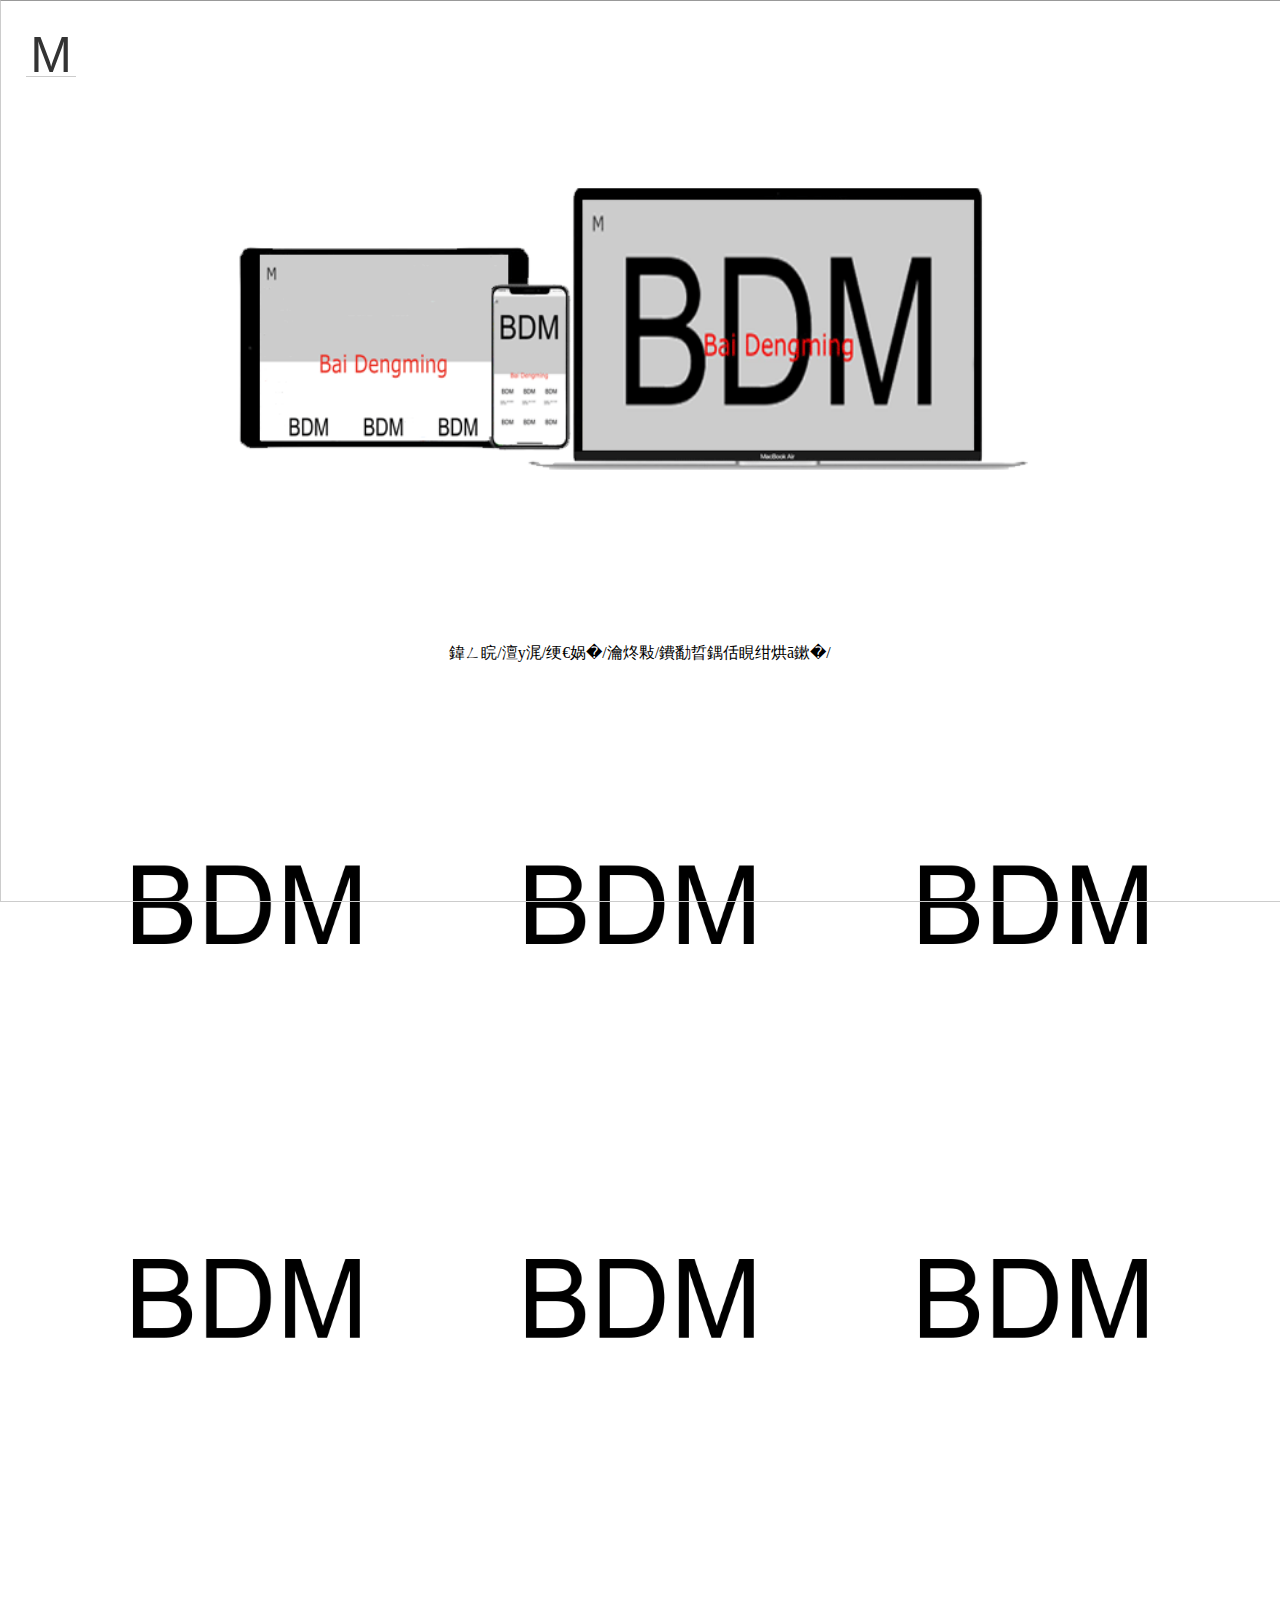
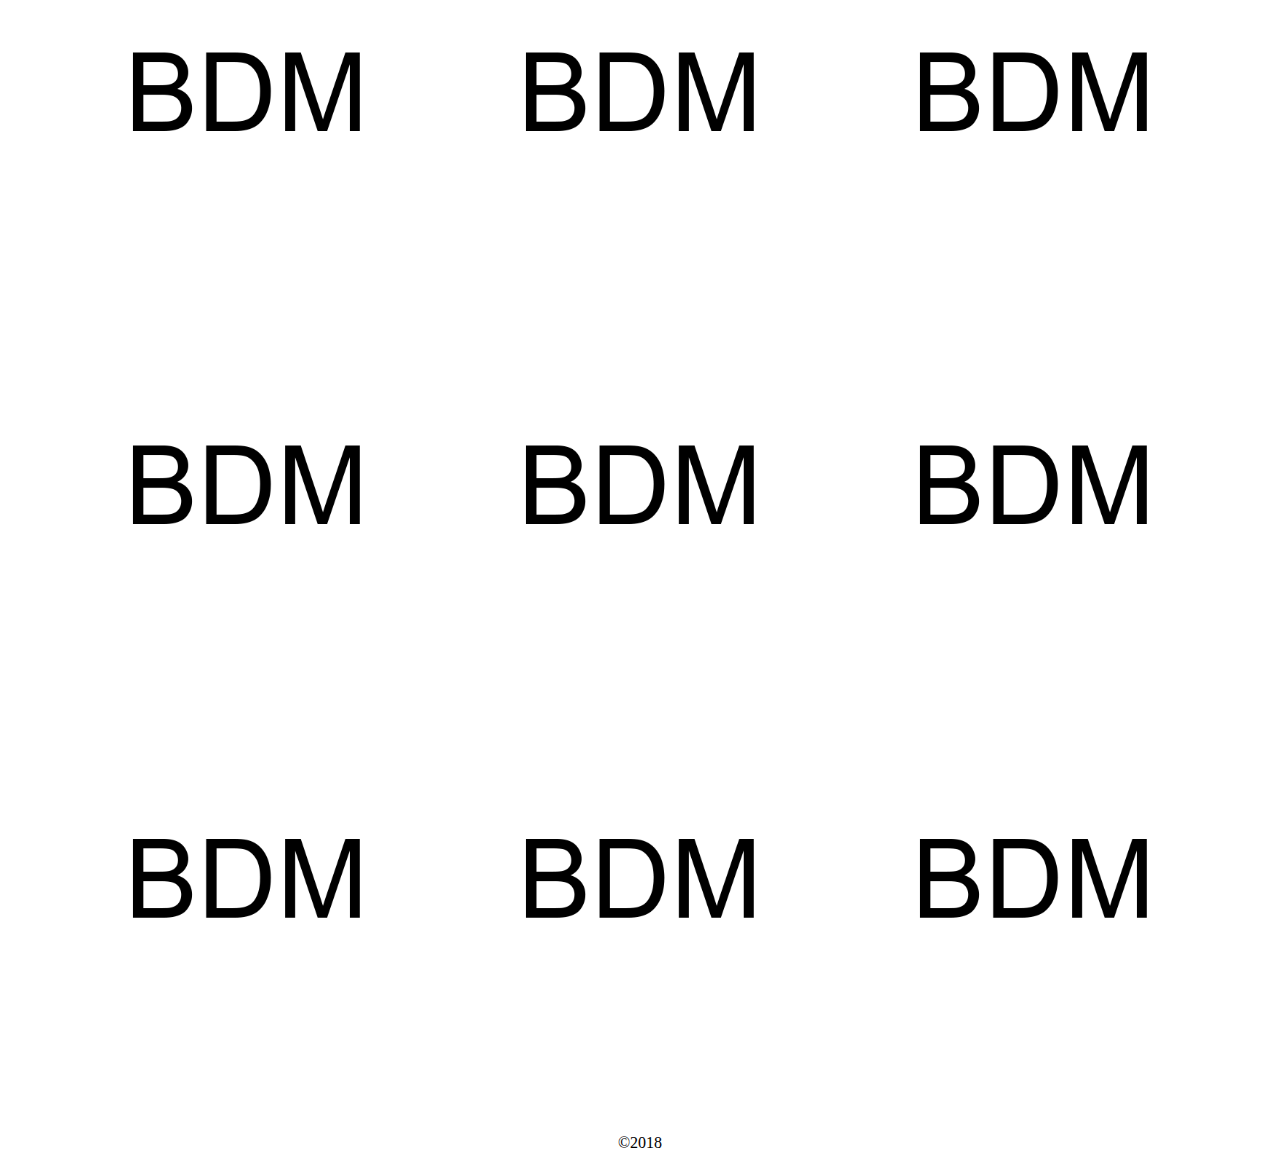
<file: index.html>
<head>
<link href="bdm.ico" mce_href="bdm.ico" rel="bookmark" type="image/x-icon" /> 
<link href="bdm.ico" mce_href="bdm.ico" rel="icon" type="image/x-icon" /> 
<link href="bdm.ico" mce_href="bdm.ico" rel="shortcut icon" type="image/x-icon" />
<meta http-equiv="Content-Type" content="text/html; charset=gb2312" />
<title>::BDM::BaiDengming-Home</title>
<style type="text/css">
<!--
.STYLE1 {font-family: Arial, Helvetica, sans-serif}
	font-family: Arial, Helvetica, sans-serif;
	color: #000000;
}
a:visited {
	color: #000000;
	text-decoration: none;
}
a:hover {
	color: #999999;
	text-decoration: none;
}
a:active {
	color: #000000;
	text-decoration: none;
}
a:link {
	text-decoration: none;
	font-size: 10px;
	text-align: center;
}
.STYLE3 {
	font-size: large;
	font-weight: bold;
}
body {
	margin-top: 0px;
	margin-left: 0px;
	margin-right: 0px;

	background-repeat: repeat-x;
}
.STYLE12 {font-size: 13px}
.d1 {
	text-align: center;
}
.d1 {
	font-size: 36px;
	font-family: Verdana, Geneva, sans-serif;
}
p {
	text-align: center;
}
#master {
	text-align: center;
}
.d1 {
	font-size: 72px;
	color: #F00;
}
#CollapsiblePanel1 .CollapsiblePanelContent table tr td {
	text-align: center;
	background-color: #FFF;
	font-size: 50px;
	font-weight: normal;
}
#CollapsiblePanel1 .CollapsiblePanelContent table {
	font-family: Verdana, Geneva, sans-serif;
	font-size: 25px;
}
td {
	text-align: center;
}
-->
</style>
<link href="SpryCollapsiblePanel.css" rel="stylesheet" type="text/css">
<script src="SpryCollapsiblePanel.js" type="text/javascript"></script>
<body>

<style>
html{height:100%; width:100%}
body{height:100%; width:100%}
.CollapsiblePanel{ height:100%;width:100%;
	
	position:fixed;
	top:0;	
	}

 </style>
<div id="CollapsiblePanel1" class="CollapsiblePanel">
  <div class="CollapsiblePanelTab" border="0" >M</div>
  <div class="CollapsiblePanelContent"><table width="600"  border="0" align="center" cellpadding="25" cellspacing="0">
  <tr>
    <td><a href="index.html">Home
    </a></td>
  </tr>
  <tr>
    <td><a href="About.html">About</a></td>
  </tr>
  <tr>
    <td><a href="Service.html">Service</a></td>
  </tr>
  <tr>
    <td><a href="Contact.html">Contact</a></td>
  </tr>
</table>
</div>
	</div>
<img src="yanshi.png" width="100%">
<table width="100%"  border="0" align="center" top="0">
  <tr>
    <td></a>全屏/大图/简洁/实用/的商品展示模板/</td>
    
     
  </tr>
  </table>
  <table width="100%" height="100%" border="0" align="center" cellspacing="100">
  <tr>
    <td><img src="BDM.png" width="100%" height="width"></td>
    <td><img src="BDM.png" width="100%" height="width"></td>
    <td><img src="BDM.png" width="100%" height="width"></td>
     
  </tr>
  <tr>
    <td><img src="BDM.png" width="100%" height="width"></td>
    <td><img src="BDM.png" width="100%" height="width"></td>
    <td><img src="BDM.png" width="100%" height="width"></td>
     
  </tr>
	<tr>
   <td><img src="BDM.png" width="100%" height="width"></td>
    <td><img src="BDM.png" width="100%" height="width"></td>
    <td><img src="BDM.png" width="100%" height="width"></td>
     
  </tr>
	<tr>
    <td><img src="BDM.png" width="100%" height="width"></td>
    <td><img src="BDM.png" width="100%" height="width"></td>
    <td><img src="BDM.png" width="100%" height="width"></td>
     
  </tr>
	<tr>
    <td><img src="BDM.png" width="100%" height="width"></td>
    <td><img src="BDM.png" width="100%" height="width"></td>
    <td><img src="BDM.png" width="100%" height="width"></td>
     
  </tr>
</table>
<style>
html{width:100%}
body{width:100%}
 #master {width:100%;
      
      bottom:0;
      text-align :center;

        }

 </style>
<div id="master" >

&copy;2018

 </div>
<script type="text/javascript">
var CollapsiblePanel1 = new Spry.Widget.CollapsiblePanel("CollapsiblePanel1", {contentIsOpen:false, enableAnimation:false});
</script>
</body>
</file>
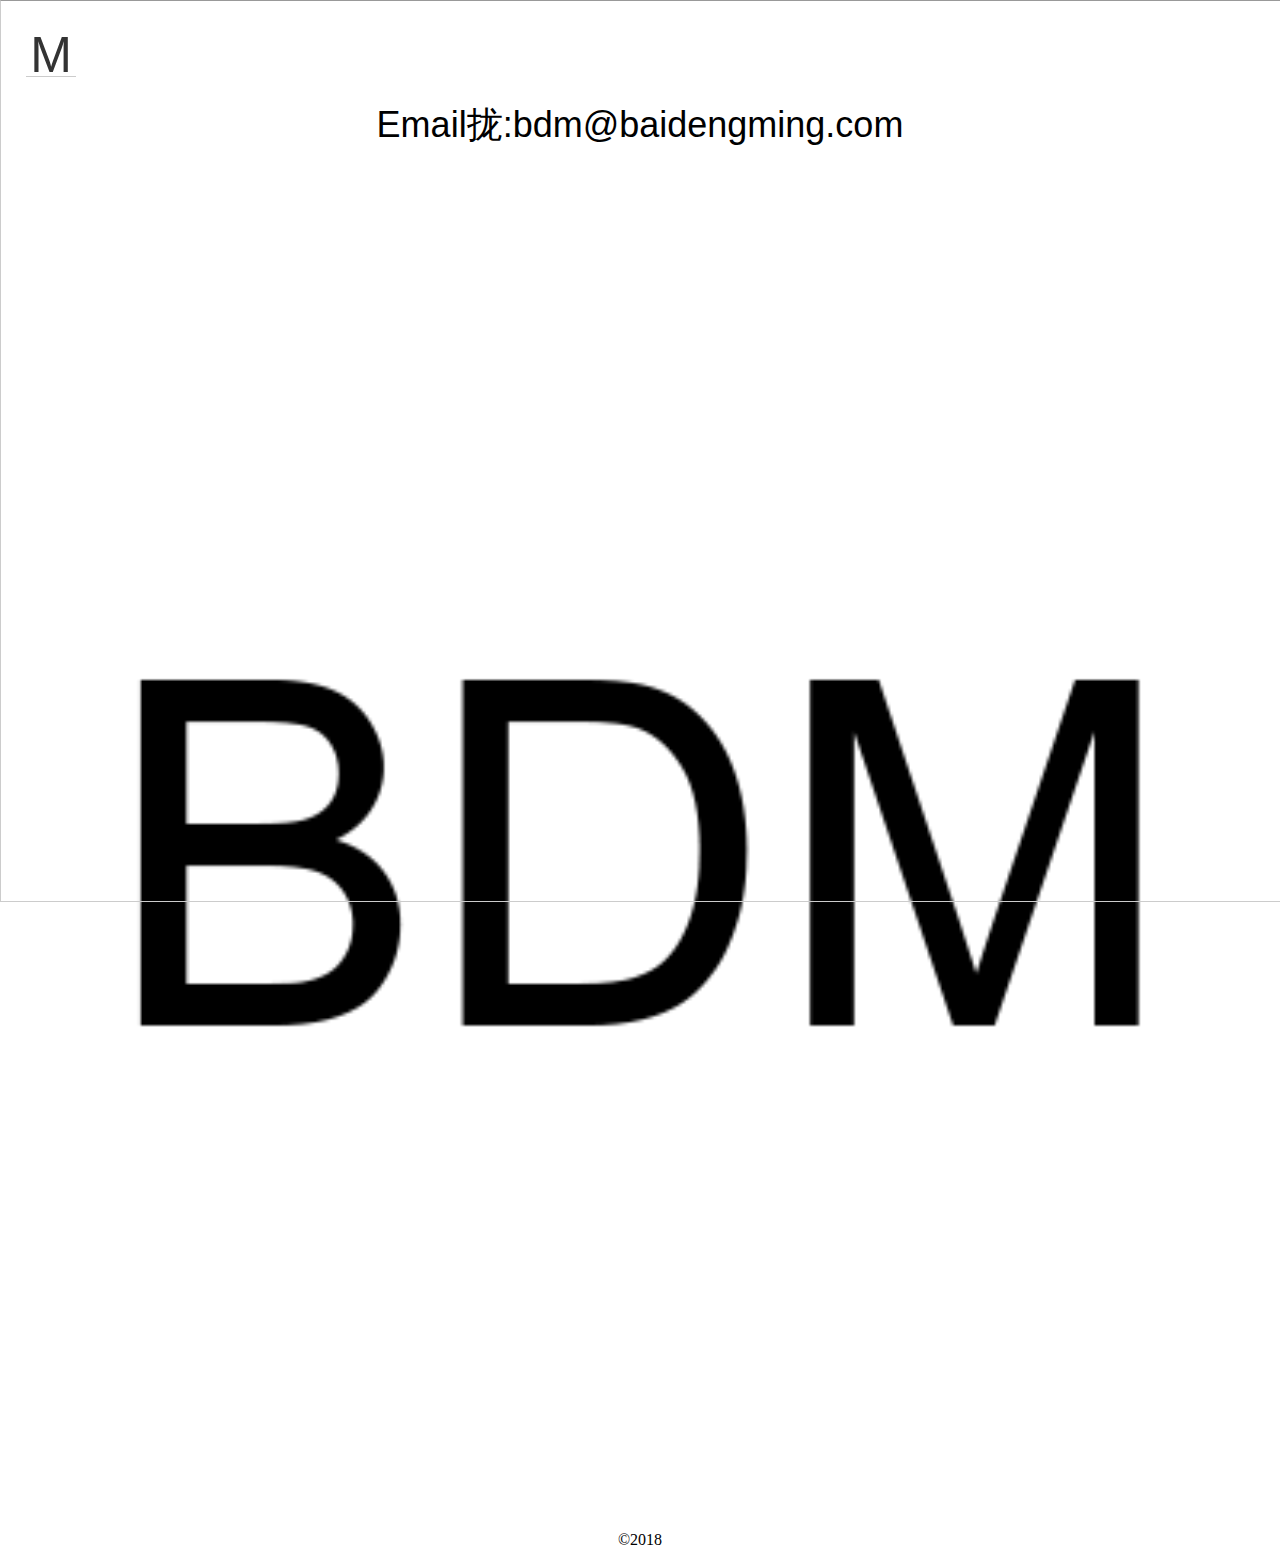
<file: Contact.html>
<head>
<link href="bdm.ico" mce_href="bdm.ico" rel="bookmark" type="image/x-icon" /> 
<link href="bdm.ico" mce_href="bdm.ico" rel="icon" type="image/x-icon" /> 
<link href="bdm.ico" mce_href="bdm.ico" rel="shortcut icon" type="image/x-icon" />
<meta http-equiv="Content-Type" content="text/html; charset=gb2312" />
<title>::BDM::BaiDengming-Contact</title>
<style type="text/css">
<!--
.STYLE1 {font-family: Arial, Helvetica, sans-serif}
	font-family: Arial, Helvetica, sans-serif;
	color: #000000;
}
a:visited {
	color: #000000;
	text-decoration: none;
}
a:hover {
	color: #999999;
	text-decoration: none;
}
a:active {
	color: #000000;
	text-decoration: none;
}
a:link {
	text-decoration: none;
	font-size: 10px;
	text-align: center;
}
.STYLE3 {
	font-size: large;
	font-weight: bold;
}
body {
	margin-top: 0px;
	margin-left: 0px;
	margin-right: 0px;

	background-repeat: repeat-x;
}
.STYLE12 {font-size: 13px}
.d1 {
	text-align: center;
}
.d1 {
	font-size: 36px;
	font-family: Verdana, Geneva, sans-serif;
}
p {
	text-align: center;
}
#master {
	text-align: center;
	margin-bottom: 0px;
}
.d1 {
	font-size: 72px;
	color: #F00;
}
#CollapsiblePanel1 .CollapsiblePanelContent table tr td {
	text-align: center;
	background-color: #FFF;
	font-size: 50px;
	font-weight: normal;
}
#CollapsiblePanel1 .CollapsiblePanelContent table {
	font-family: Verdana, Geneva, sans-serif;
	font-size: 25px;
}
td {
	text-align: left;
	font-family: Verdana, Geneva, sans-serif;
}
body p {
	font-size: 36px;
}
body p {
	text-align: left;
}
body p {
	text-align: justify;
}
body p {
	font-family: Arial, Helvetica, sans-serif;
	text-align: center;
}
-->
</style>
<link href="SpryCollapsiblePanel.css" rel="stylesheet" type="text/css">
<script src="SpryCollapsiblePanel.js" type="text/javascript"></script>
<body>

<style>
html{height:100%; width:100%}
body{height:100%; width:100%}
.CollapsiblePanel{ height:100%;width:100%;
	
	position:fixed;
	top:0;	
	}

 </style>
<div id="CollapsiblePanel1" class="CollapsiblePanel">
  <div class="CollapsiblePanelTab" border="0" >M</div>
  <div class="CollapsiblePanelContent"><table width="600"  border="0" align="center" cellpadding="25" cellspacing="0">
  <tr>
    <td><a href="index.html">Home</a></td>
  </tr>
  <tr>
    <td><a href="About.html">About</a></td>
  </tr>
  <tr>
    <td><a href="Service.html">Service</a></td>
  </tr>
  <tr>
    <td><a href="Contact.html">Contact</a></td>
  </tr>
</table>
</div>
</div>
<table width="100%"  border="0" align="center" cellspacing="100" top="0">
  <tr>
    <td nowrap></a>
    <p>Email£:bdm@baidengming.com</p></td>
    
     
  </tr>
  </table>
  <img src="BDM.png" width="100%" height="width">
<style>
html{width:100%}
body{width:100%}
 #master {width:100%;
      
      bottom:0;
      text-align :center;

        }

  </style>
<div id="master" >

&copy;2018

</div>
<script type="text/javascript">
var CollapsiblePanel1 = new Spry.Widget.CollapsiblePanel("CollapsiblePanel1", {contentIsOpen:false, enableAnimation:false});
</script>
</body>
</file>
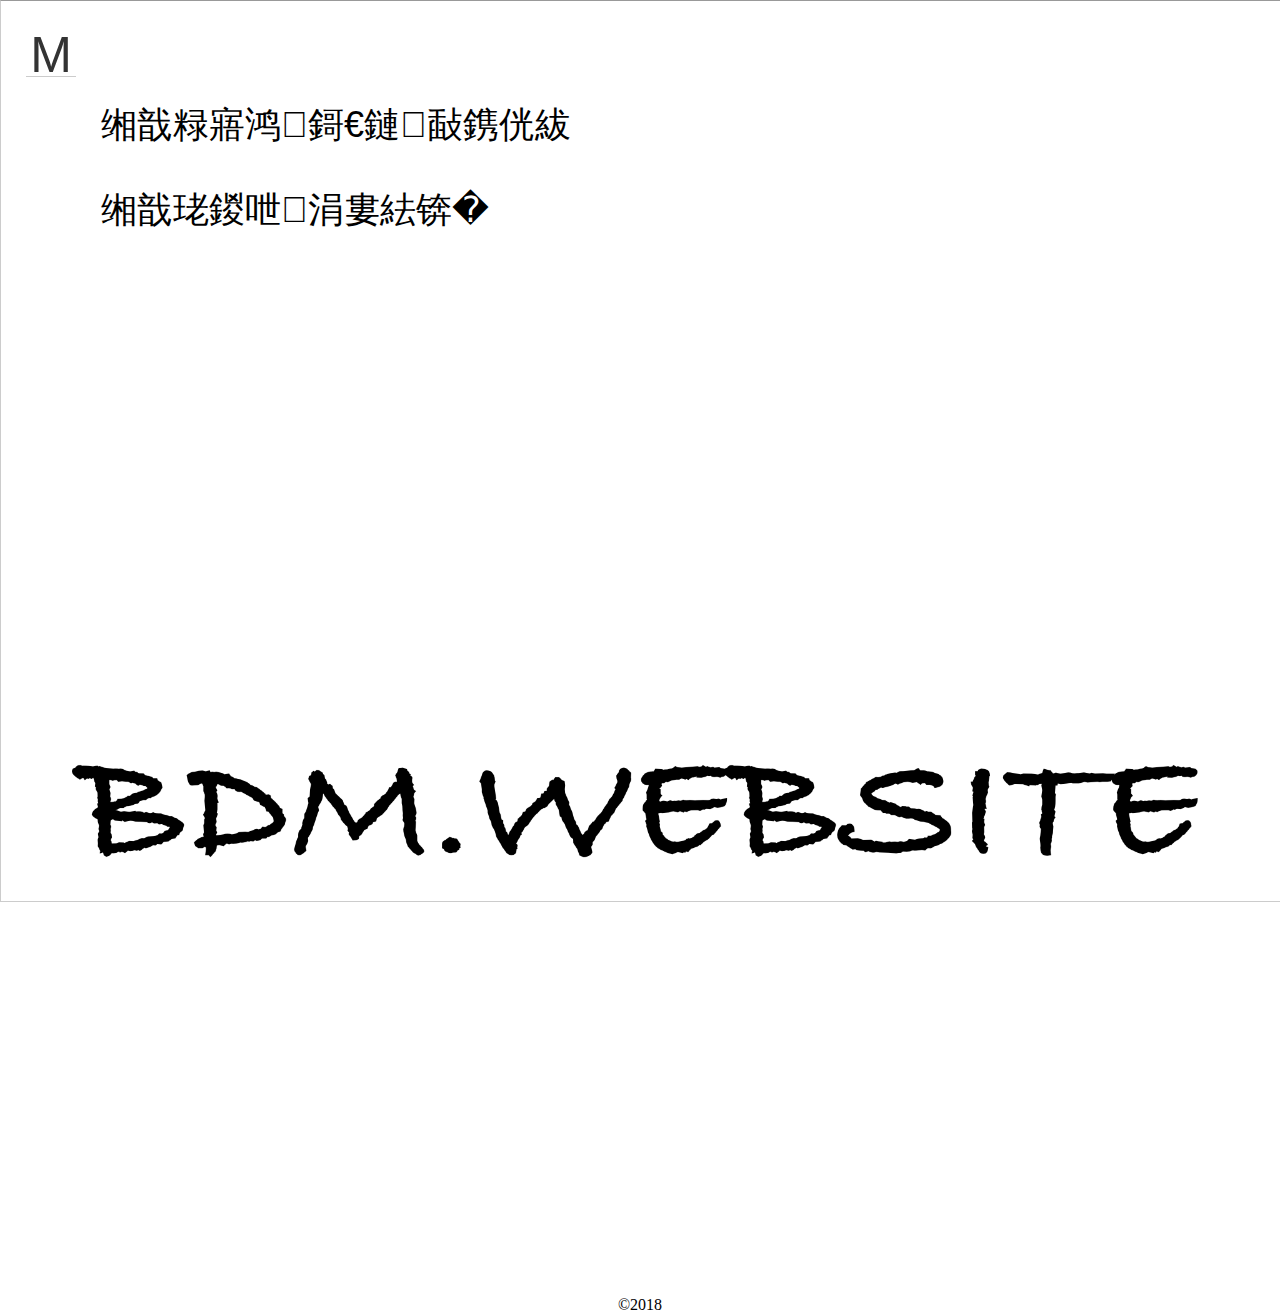
<file: Service.html>
<head>
<link href="bdm.ico" mce_href="bdm.ico" rel="bookmark" type="image/x-icon" /> 
<link href="bdm.ico" mce_href="bdm.ico" rel="icon" type="image/x-icon" /> 
<link href="bdm.ico" mce_href="bdm.ico" rel="shortcut icon" type="image/x-icon" />
<meta http-equiv="Content-Type" content="text/html; charset=gb2312" />
<title>::BDM::BaiDengming-Service</title>
<style type="text/css">
<!--
.STYLE1 {font-family: Arial, Helvetica, sans-serif}
	font-family: Arial, Helvetica, sans-serif;
	color: #000000;
}
a:visited {
	color: #000000;
	text-decoration: none;
}
a:hover {
	color: #999999;
	text-decoration: none;
}
a:active {
	color: #000000;
	text-decoration: none;
}
a:link {
	text-decoration: none;
	font-size: 10px;
	text-align: center;
}
.STYLE3 {
	font-size: large;
	font-weight: bold;
}
body {
	margin-top: 0px;
	margin-left: 0px;
	margin-right: 0px;

	background-repeat: repeat-x;
}
.STYLE12 {font-size: 13px}
.d1 {
	text-align: center;
}
.d1 {
	font-size: 36px;
	font-family: Verdana, Geneva, sans-serif;
}
p {
	text-align: center;
}
#master {
	text-align: center;
	margin-bottom: 0px;
}
.d1 {
	font-size: 72px;
	color: #F00;
}
#CollapsiblePanel1 .CollapsiblePanelContent table tr td {
	text-align: center;
	background-color: #FFF;
	font-size: 50px;
	font-weight: normal;
}
#CollapsiblePanel1 .CollapsiblePanelContent table {
	font-family: Verdana, Geneva, sans-serif;
	font-size: 25px;
}
td {
	text-align: left;
	font-family: Verdana, Geneva, sans-serif;
}
body p {
	font-size: 36px;
}
body p {
	text-align: left;
}
body p {
	text-align: justify;
}
body p {
	font-family: Arial, Helvetica, sans-serif;
}
-->
</style>
<link href="SpryCollapsiblePanel.css" rel="stylesheet" type="text/css">
<script src="SpryCollapsiblePanel.js" type="text/javascript"></script>
<body>

<style>
html{height:100%; width:100%}
body{height:100%; width:100%}
.CollapsiblePanel{ height:100%;width:100%;
	
	position:fixed;
	top:0;	
	}

 </style>
<div id="CollapsiblePanel1" class="CollapsiblePanel">
  <div class="CollapsiblePanelTab" border="0" >M</div>
  <div class="CollapsiblePanelContent"><table width="600"  border="0" align="center" cellpadding="25" cellspacing="0">
  <tr>
    <td><a href="index.html">Home
    </a></td>
  </tr>
  <tr>
    <td><a href="About.html">About</a></td>
  </tr>
  <tr>
    <td><a href="Service.html">Service</a></td>
  </tr>
  <tr>
    <td><a href="Contact.html">Contact
    </a></td>
  </tr>
</table>
</div>
</div>
<table width="100%"  border="0" align="center" cellspacing="100" top="0">
  <tr>
    <td></a>
    <p> 网络建设技术支持；</p>
    <p> 网站内容上传；</p></td>
  </tr>
</table>
  <img src="1EB68E79-A007-443C-95D8-6E479DC2574D.png" width="100%" height="width">
<style>
html{width=100%  height=100%}
body{width:100%}
 #master {width:100%;
      
      bottom:0;
      text-align :center;

        }

  </style>
<div id="master" >

&copy;2018

</div>
<script type="text/javascript">
var CollapsiblePanel1 = new Spry.Widget.CollapsiblePanel("CollapsiblePanel1", {contentIsOpen:false, enableAnimation:false});
</script>
</body>
</file>
<file: SpryCollapsiblePanel.css>
@charset "UTF-8";

/* SpryCollapsiblePanel.css - version 0.5 - Spry Pre-Release 1.6.1 */

/* Copyright (c) 2006. Adobe Systems Incorporated. All rights reserved. */

/* This is the selector for the main CollapsiblePanel container. For our
 * default style, the CollapsiblePanel is responsible for drawing the borders
 * around the widget.
 *
 * If you want to constrain the width of the CollapsiblePanel widget, set a width on
 * the CollapsiblePanel container. By default, our CollapsiblePanel expands horizontally to fill
 * up available space.
 *
 * The name of the class ("CollapsiblePanel") used in this selector is not necessary
 * to make the widget function. You can use any class name you want to style the
 * CollapsiblePanel container.
 */
.CollapsiblePanel {
	margin: 0px;
	padding: 0px;
	border-left: solid 1px #CCC;
	border-right: solid 1px #999;
	border-top: solid 1px #999;
	border-bottom: solid 1px #CCC;
}

/* This is the selector for the CollapsiblePanelTab. This container houses
 * the title for the panel. This is also the container that the user clicks
 * on to open or close the panel.
 *
 * The name of the class ("CollapsiblePanelTab") used in this selector is not necessary
 * to make the widget function. You can use any class name you want to style an
 * CollapsiblePanel panel tab container.
 */
.CollapsiblePanelTab {
	border-bottom: solid 1px #CCC;
	cursor: pointer;
	-moz-user-select: none;
	-khtml-user-select: none;
	font-size: 50px;
	font-family: Verdana, Geneva, sans-serif;
	font-weight: normal;
	margin-right: 0px;
	margin-bottom: 0px;
	padding-top: 25px;
	padding-left: 25px;
}

/* This is the selector for a CollapsiblePanel's Content area. It's important to note that
 * you should never put any padding on the content area element if you plan to
 * use the CollapsiblePanel's open/close animations. Placing a non-zero padding on the content
 * element can cause the CollapsiblePanel to abruptly grow in height while the panels animate.
 *
 * The name of the class ("CollapsiblePanelContent") used in this selector is not necessary
 * to make the widget function. You can use any class name you want to style a
 * CollapsiblePanel content container.
 */
.CollapsiblePanelContent {
	margin: 0px;
	padding: 0px;
	text-align: center;
}

/* An anchor tag can be used inside of a CollapsiblePanelTab so that the
 * keyboard focus ring appears *inside* the tab instead of around the tab.
 * This is an example of how to make the text within the anchor tag look
 * like non-anchor (normal) text.
 */
.CollapsiblePanelTab a {
	color: black;
	text-decoration: none;
}

/* This is an example of how to change the appearance of the panel tab that is
 * currently open. The class "CollapsiblePanelOpen" is programatically added and removed
 * from panels as the user clicks on the tabs within the CollapsiblePanel.
 */
.CollapsiblePanelOpen .CollapsiblePanelTab {
	font-size: 50px;
	color: #FF0000;
	font-weight: normal;
	height: 50px;
	width: 50px;
	margin: 25px;
	padding: 0px;
	text-align: center;
}

/* This is an example of how to change the appearance of the panel tab when the
 * CollapsiblePanel is closed. The "CollapsiblePanelClosed" class is programatically added and removed
 * whenever the CollapsiblePanel is closed.
 */

.CollapsiblePanelClosed .CollapsiblePanelTab {
	font-family: Verdana, Geneva, sans-serif;
	font-size: 50px;
	font-weight: normal;
	color: #333;
	margin: 25px;
	height: 50px;
	width: 50px;
	text-align: center;
	padding: 0px;
	text-decoration: none;
 /* background-color: #EFEFEF */
}

/* This is an example of how to change the appearance of the panel tab as the
 * mouse hovers over it. The class "CollapsiblePanelTabHover" is programatically added
 * and removed from panel tab containers as the mouse enters and exits the tab container.
 */
.CollapsiblePanelTabHover,  .CollapsiblePanelOpen .CollapsiblePanelTabHover {
	background-color: #CCC;
}

/* This is an example of how to change the appearance of all the panel tabs when the
 * CollapsiblePanel has focus. The "CollapsiblePanelFocused" class is programatically added and removed
 * whenever the CollapsiblePanel gains or loses keyboard focus.
 */
.CollapsiblePanelFocused .CollapsiblePanelTab {
	background-color: #3399FF;
}
</file>
